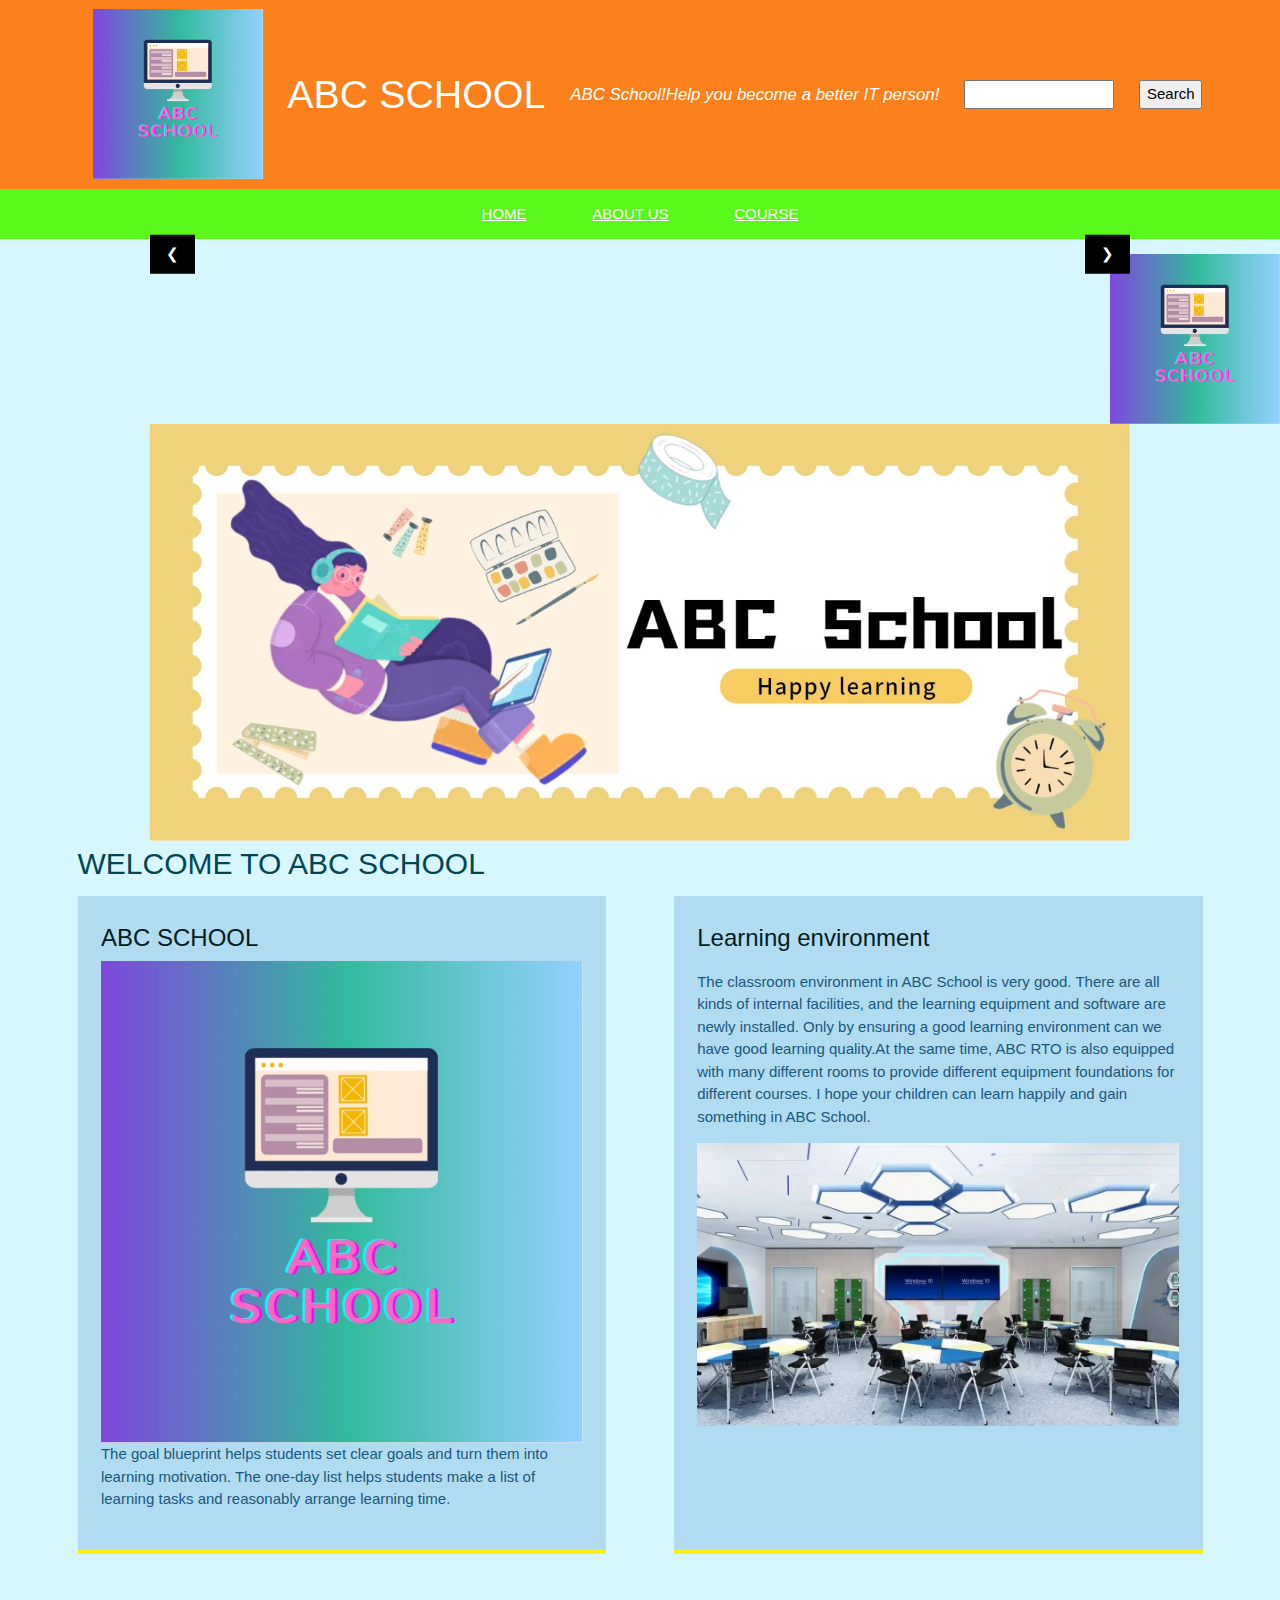
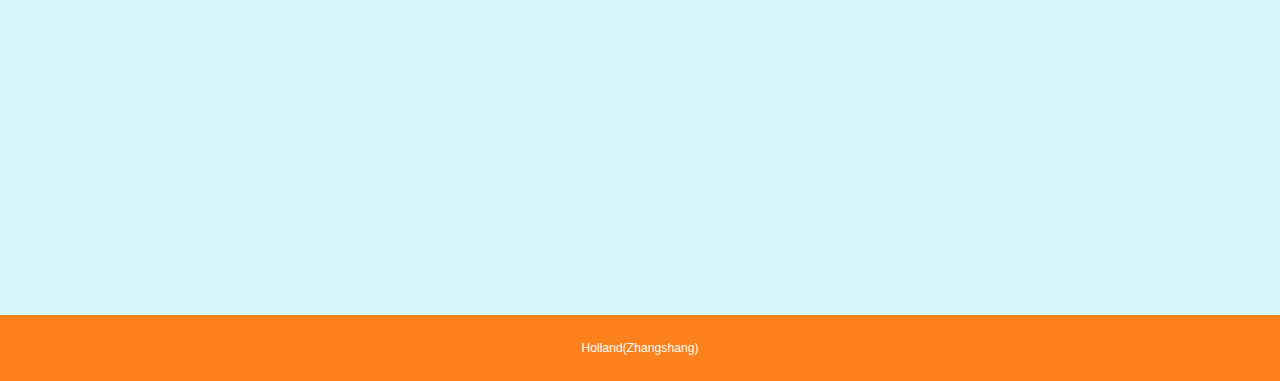
<file: index.html>
<!DOCTYPE html>
<html lang="en" >
<head>
  <meta charset="UTF-8">
  <title>CodePen - Flexbox grid layout w/ Mobile Menu</title>
  <script src="myscript1.js"></script>
  <link rel="stylesheet" href="mystyle.css">
  <meta name="viewport" content="width=device-width, initial-scale=1">
  <link rel="stylesheet" href="https://www.w3schools.com/w3css/4/w3.css">
  <style>
    .mySlides {display:none;}
  </style>

</head>
<body>
<!-- partial:index.partial.html -->
<header class="header">
    <div class="container">
      <img src="logo.jpg" alt="logo" style="width:170px;height:170px;margin-left:15px;">
      <h1 class="site-title">ABC SCHOOL</h1>
    <span class="site-tagline">ABC School!Help you become a better IT person!</span>
    <input id="shenfen" type=text style="width:150px;"/>
    <button id="search2" onclick="myFunction1()">Search</button>
  </div>
</header>
<nav class="main-nav">
  <div class="container">
    <ul>
      <li class="mobile-button"><a href="#">Menu</a></li>
    <li><a href="index.html">Home</a></li>
    <li><a href="about.html">About us</a></li>
    <li><a href="course.html">Course</a></li>
  </ul>
  </div>
</nav>

<style>
  img {
    float: right;
  }
  </style>
<p><img src="logo.jpg" alt="logo" style="width:170px;height:170px;margin-left:15px;">


<div class="w3-content w3-display-container">
  <img class="mySlides" src="slide1.jpg" style="width:100%">
  <img class="mySlides" src="slide2.jpg" style="width:100%">
  <img class="mySlides" src="slide3.jpg" style="width:100%">

  
  <button class="w3-button w3-black w3-display-left" onclick="plusDivs(-1)">&#10094;</button>
  <button class="w3-button w3-black w3-display-right" onclick="plusDivs(1)">&#10095;</button>
</div>

<script>
  var slideIndex = 1;
  showDivs(slideIndex);
  
  function plusDivs(n) {
    showDivs(slideIndex += n);
  }
  
  function showDivs(n) {
    var i;
    var x = document.getElementsByClassName("mySlides");
    if (n > x.length) {slideIndex = 1}
    if (n < 1) {slideIndex = x.length}
    for (i = 0; i < x.length; i++) {
      x[i].style.display = "none";  
    }
    x[slideIndex-1].style.display = "block";  
  }
</script>

<section class="content">
  <div class="full-bleed cool-photo"></div>

  <article class="post">
    <div class="container">
        <h2>WELCOME TO ABC SCHOOL</h2>
      <div class="columns">
        <div class="item">
          <h4 class="item-title">ABC SCHOOL</h4>
          <img src="logo.jpg" alt="LOGO" class="item-image" />
          <p>The goal blueprint helps students set clear goals and turn them into learning motivation. The one-day list helps students make a list of learning tasks and reasonably arrange learning time.</p> </div>

        <div class="item">
          <h4 class="item-title">Learning environment</h4>
          <p>The classroom environment in ABC School is very good. There are all kinds of internal facilities, and the learning equipment and software are newly installed. Only by ensuring a good learning environment can we have good learning quality.At the same time, ABC RTO is also equipped with many different rooms to provide different equipment foundations for different courses. I hope your children can learn happily and gain something in ABC School.</p>
         <img src="room.jpg" alt="ROOM" class="item-image" /></div>
      </div>
    </div>   
  </article>  

  <div class="full-bleed cool-photo2"></div>

</section>

<footer class="footer">
  <div class="container">
    <p>Holland(Zhangshang)</p>
  </div>
</footer>
<!-- partial -->

</body>
</html>
</file>
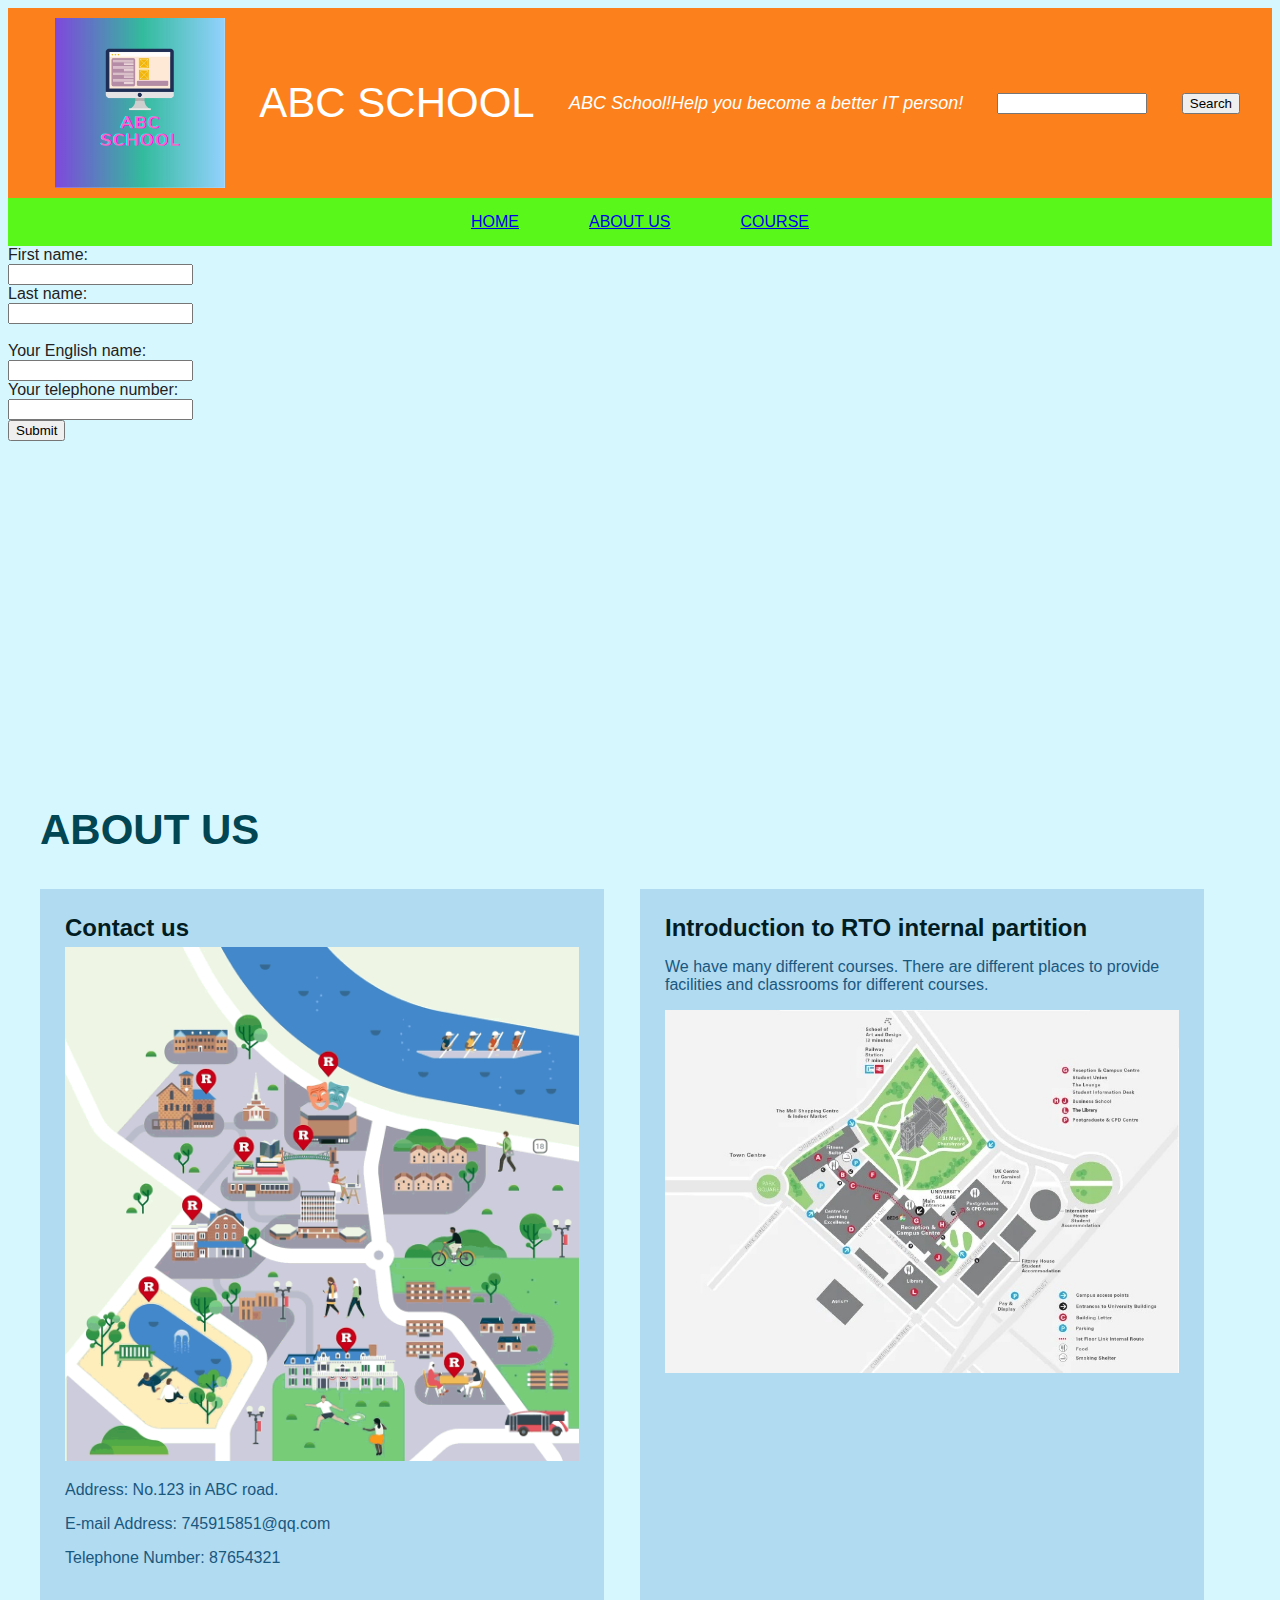
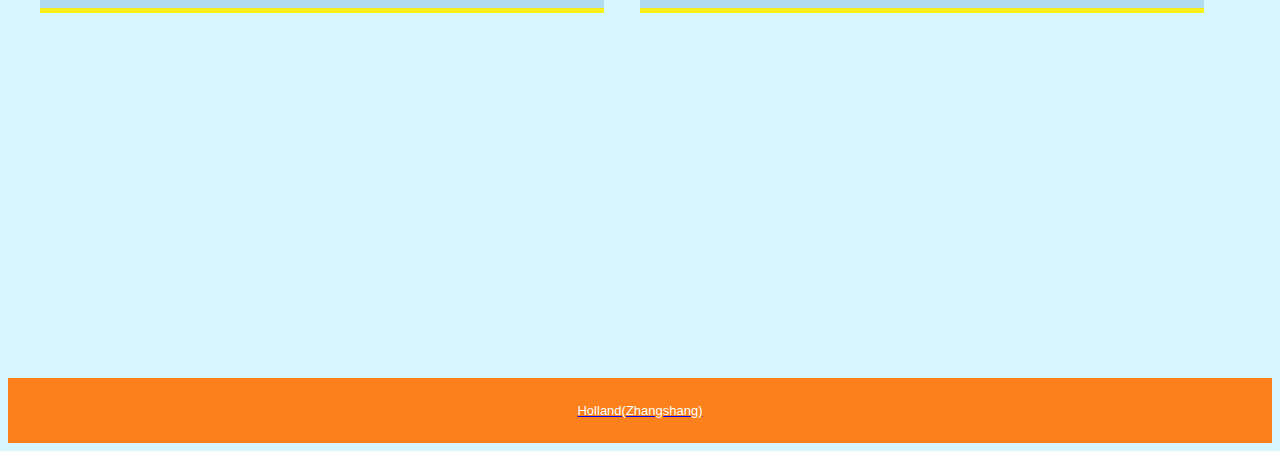
<file: about.html>
<!DOCTYPE html>
<html lang="en" >
<head>
  <meta charset="UTF-8">
  <title>CodePen - Flexbox grid layout w/ Mobile Menu</title>
  <script src="myscript.js"></script>
  <link rel="stylesheet" href="mystyle.css">

</head>
<body>
<!-- partial:index.partial.html -->
<header class="header">
    <div class="container">
      <img src="logo.jpg" alt="logo" style="width:170px;height:170px;margin-left:15px;">
      <h1 class="site-title">ABC SCHOOL</h1>
    <span class="site-tagline">ABC School!Help you become a better IT person!</span>
    <input id="search1" type=text style="width:150px;"/>
    <button id="search2" onclick="f1()">Search</button>
  </div>
</header>
<nav class="main-nav">
  <div class="container">
    <ul>
      <li class="mobile-button"><a href="#">Menu</a></li>
    <li><a href="index.html">Home</a></li>
    <li><a href="about.html">About us</a></li>
    <li><a href="course.html">Course</a></li>
  </ul>
  </div>
</nav>


  <label for="first">First name:</label><br>
  <input type="text" id="first" value=""><br>

  <label for="last">Last name:</label><br>
  <input type="text" id="last" value=""><br><br>

  <label for="english">Your English name:</label><br>
  <input type="text" id="english" value=""><br>

  <label for="number">Your telephone number:</label><br>
  <input type="text" id="number" value=""><br>

  <button type="submit" onclick="myFunction()">Submit</button>
</form> 



<section class="content">
  <div class="full-bleed cool-photo"></div>

  <article class="post">
    <div class="container">
        <h2>ABOUT US</h2>
      <div class="columns">
        <div class="item">
          <h4 class="item-title">Contact us</h4>
          <img src="map.gif" alt="map" class="item-image" />
          <p>Address: No.123 in ABC road.</p>
          <p>E-mail Address: 745915851@qq.com</p>
          <p>Telephone Number: 87654321</p></div>
          

        <div class="item">
          <h4 class="item-title">Introduction to RTO internal partition</h4>
          <p>We have many different courses. There are different places to provide facilities and classrooms for different courses.</p>
          <a href="https://map.baidu.com/search/%E5%AE%81%E6%B3%A2%E5%9F%8E%E5%B8%82%E8%81%8C%E4%B8%9A%E6%8A%80%E6%9C%AF%E5%AD%A6%E9%99%A2/@13534093.205,3458314.11,19z?querytype=inf&uid=34059f974cbf4e5571455b65&wd=%E5%AE%81%E6%B3%A2%E5%9F%8E%E5%B8%82%E8%81%8C%E4%B8%9A%E6%8A%80%E6%9C%AF%E5%AD%A6%E9%99%A2&all=1&c=180&provider=pc-aladin&da_src=shareurl"><img src="map2.jpg" alt="map2" class="item-image" /></div>
      </div>
    </div>   
  </article>  

  <div class="full-bleed cool-photo2"></div>

</section>

<footer class="footer">
  <div class="container">
    <p>Holland(Zhangshang)</p>
  </div>
</footer>
<!-- partial -->

</body>
</html>
</file>
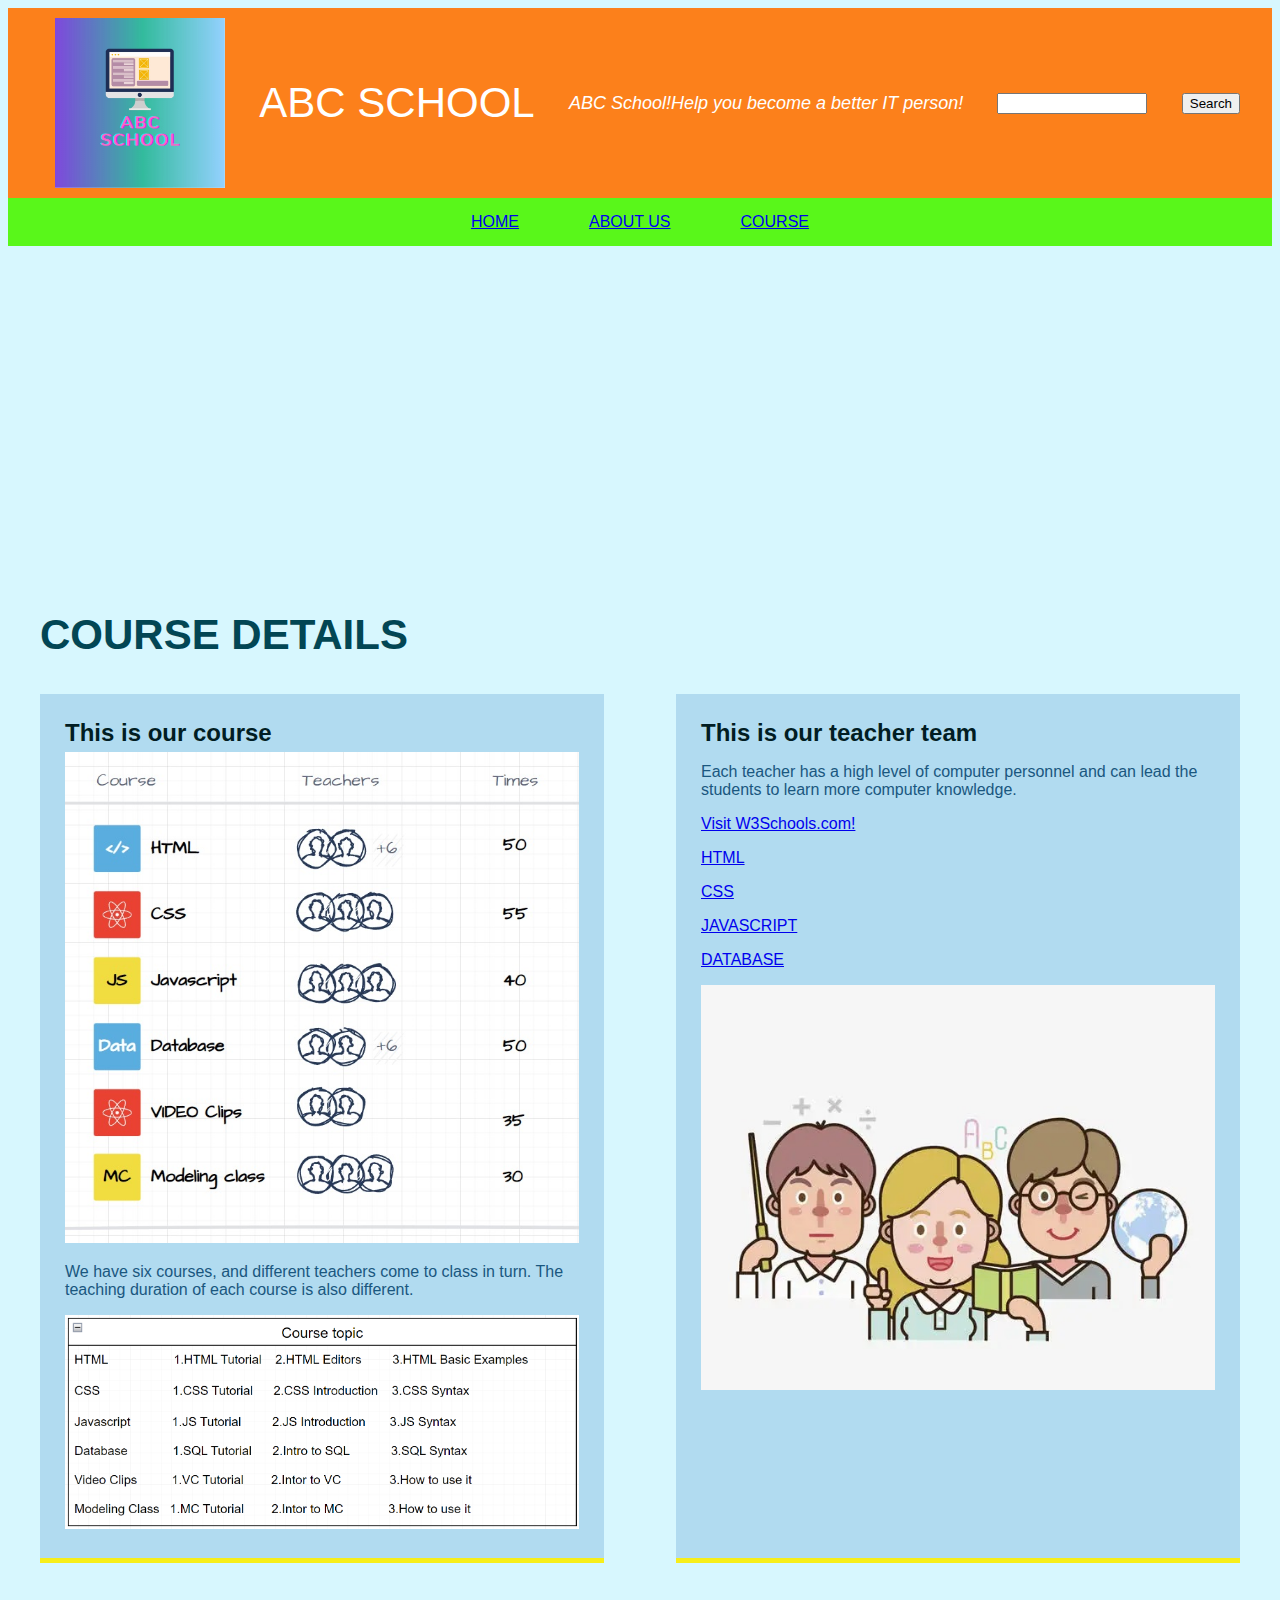
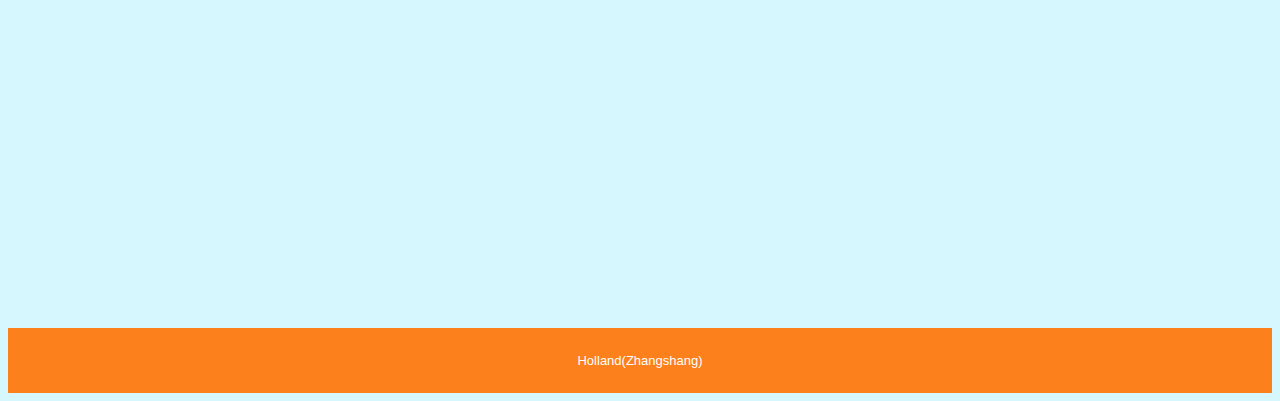
<file: course.html>
<!DOCTYPE html>
<html lang="en" >
<head>
  <meta charset="UTF-8">
  <title>CodePen - Flexbox grid layout w/ Mobile Menu</title>
  <script src="myscript.js"></script>
  <link rel="stylesheet" href="mystyle.css">

</head>
<body>
<!-- partial:index.partial.html -->
<header class="header">
    <div class="container">
      <img src="logo.jpg" alt="logo" style="width:170px;height:170px;margin-left:15px;">
      <h1 class="site-title">ABC SCHOOL</h1>
    <span class="site-tagline">ABC School!Help you become a better IT person!</span>
    <input id="search1" type=text style="width:150px;"/>
    <button id="search2" onclick="f1()">Search</button>
  </div>
</header>
<nav class="main-nav">
  <div class="container">
    <ul>
      <li class="mobile-button"><a href="#">Menu</a></li>
    <li><a href="index.html">Home</a></li>
    <li><a href="about.html">About us</a></li>
    <li><a href="course.html">Course</a></li>
  </ul>
  </div>
</nav>


<section class="content">
  <div class="full-bleed cool-photo"></div>

  <article class="post">
    <div class="container">
        <h2>COURSE DETAILS</h2>
      <div class="columns">
        <div class="item">
          <h4 class="item-title">This is our course</h4>
          <img src="course1.jpg" alt="course" class="item-image" />
          <p>We have six courses, and different teachers come to class in turn. The teaching duration of each course is also different.</p> 
          <img src="topic.png" alt="topic" class="item-image" />
        </div>

        <div class="item">
          <h4 class="item-title">This is our teacher team</h4>
          <p>Each teacher has a high level of computer personnel and can lead the students to learn more computer knowledge.</p>
          <p><a href="https://www.w3schools.com/">Visit W3Schools.com!</a></p>
          <p><a href="https://www.w3schools.com/html/default.asp">HTML</a></p>
          <p><a href="https://www.w3schools.com/css/default.asp">CSS</a></p>
          <p><a href="https://www.w3schools.com/js/default.asp">JAVASCRIPT</a></p>
          <p><a href="https://www.w3schools.com/sql/default.asp">DATABASE</a></p>
         <img src="course2.jpg" alt="course" class="item-image" /></div>
      </div>
    </div>   
  </article>  

  <div class="full-bleed cool-photo2"></div>

</section>

<footer class="footer">
  <div class="container">
    <p>Holland(Zhangshang)</p>
  </div>
</footer>
<!-- partial -->

</body>
</html>
</file>
<file: mystyle.css>
body {
  background: #D7F7FE;
  font-family: "Nunito", sans-serif;
  color: #222;
}

* {
  transition: all .65s ease;
  box-sizing: border-box;
}

.container {
  max-width: 75em;
  margin: 0 auto;
}

.header {
  background: #fc801b;
  color: white;
  padding: 0.625em;
}
.header .container {
  display: flex;
  flex-direction: row;
  justify-content: space-between;
  align-items: center;
  flex-wrap: wrap;
}
.header .site-title, .header .site-tagline {
  font-weight: 400;
}
@media (max-width: 700px) {
  .header .site-title, .header .site-tagline {
    width: 100%;
    text-align: center;
  }
  .header .site-title {
    margin: 0;
  }
}

.site-title, h1, h2, h3 {
  font-family: "Righteous", sans-serif;
  font-size: 2.625em;
  color: #024654;
}

h3 {
  font-size: 2em;
  color: #f7686e;
}

.site-title {
  color: white;
}

.site-tagline {
  font-size: 1.125em;
  font-style: italic;
}

.main-nav {
  background: #59f71a;
  color: white;
}
.main-nav ul, .main-nav li {
  list-style: none;
  margin: 0;
  padding: 0;
}
.main-nav ul {
  display: flex;
  align-items: center;
  flex-direction: row;
  justify-content: center;
  width: 100%;
}
.main-nav ul a {
  padding: 0.9375em 2.1875em;
  display: flex;
  text-transform: uppercase;
}
.main-nav ul a:hover, .main-nav ul a:focus {
  background: #fbf795;
  color: #419cd8;
}
.main-nav ul .mobile-button a {
  position: absolute;
  left: -99999em;
}
@media (max-width: 700px) {
  .main-nav ul {
    flex-wrap: wrap;
    justify-content: flex-start;
  }
  .main-nav ul a {
    position: absolute;
    left: -99999em;
  }
  .main-nav ul.open li {
    width: 100%;
  }
  .main-nav ul.open li.mobile-button a {
    background: #fbf78d;
    color: #0e3447;
  }
  .main-nav ul.open a {
    position: static;
  }
  .main-nav ul .mobile-button a {
    position: static;
  }
  .main-nav a {
    width: 100%;
  }
}

.full-bleed {
  background-size: cover;
  min-height: 300px;
  width: 100%;
  background-position: center center;
  background-repeat: no-repeat;
}

@media (max-width: 700px) {
  .full-bleed {
    min-height: 175px;
  }
}
.cool-photo {
  background-image: url(http://lorempixel.com/1300/400/abstract);
}

.cool-photo2 {
  background-image: url(http://lorempixel.com/1300/400/food);
}

.post {
  padding: 1.875em;
}

.columns {
  display: flex;
  width: 100%;
  justify-content: space-between;
  flex-wrap: wrap;
}
.columns .item {
  padding: 1.5625em;
  max-width: 47%;
  background: #b1dbf0;
  color: #1A577F;
  border-bottom: 5px solid #F7EE1A;
  margin-bottom: 2.1875em;
  position: relative;
  overflow: hidden;
}
.columns .item .item-title {
  color: #011d23;
  font-size: 24px;
  margin: 0 0 5px 0;
  font-family: "Righteous", sans-serif;
}
.columns .item .item-image {
  max-width: 100%;
}
.columns .item:hover, .columns .item:focus {
  background: #e8f4fa;
  border-bottom-color: #FF6067;
}
.columns .item:hover .social, .columns .item:focus .social {
  position: absolute;
  bottom: -21px;
  height: auto;
  z-index: 5;
  padding: 10px 0;
}
.columns .item:hover .social .fa, .columns .item:focus .social .fa {
  color: #FF6067;
  padding: 0 0.3125em;
}
.columns .item:hover .social .fa:hover, .columns .item:focus .social .fa:hover {
  color: #769ab2;
}
@media (max-width: 660px) {
  .columns .item {
    max-width: 100%;
    width: 100%;
  }
}
.columns.thirds .item {
  max-width: 31%;
}
@media (max-width: 770px) {
  .columns.thirds .item {
    max-width: 48%;
  }
}
@media (max-width: 770px) and (max-width: 660px) {
  .columns.thirds .item {
    max-width: 100%;
    width: 100%;
  }
}

.columns .social {
  position: absolute;
  bottom: -60px;
  height: 0;
  z-index: -1;
  font-size: 1.75em;
}

.footer {
  background: #fc801b;
  color: white;
  padding: 0.9375em;
  text-align: center;
  font-size: 0.8125em;
}
.footer a {
  color: #F7EE1A;
  text-decoration: none;
  border-bottom: 1px solid;
}
</file>
